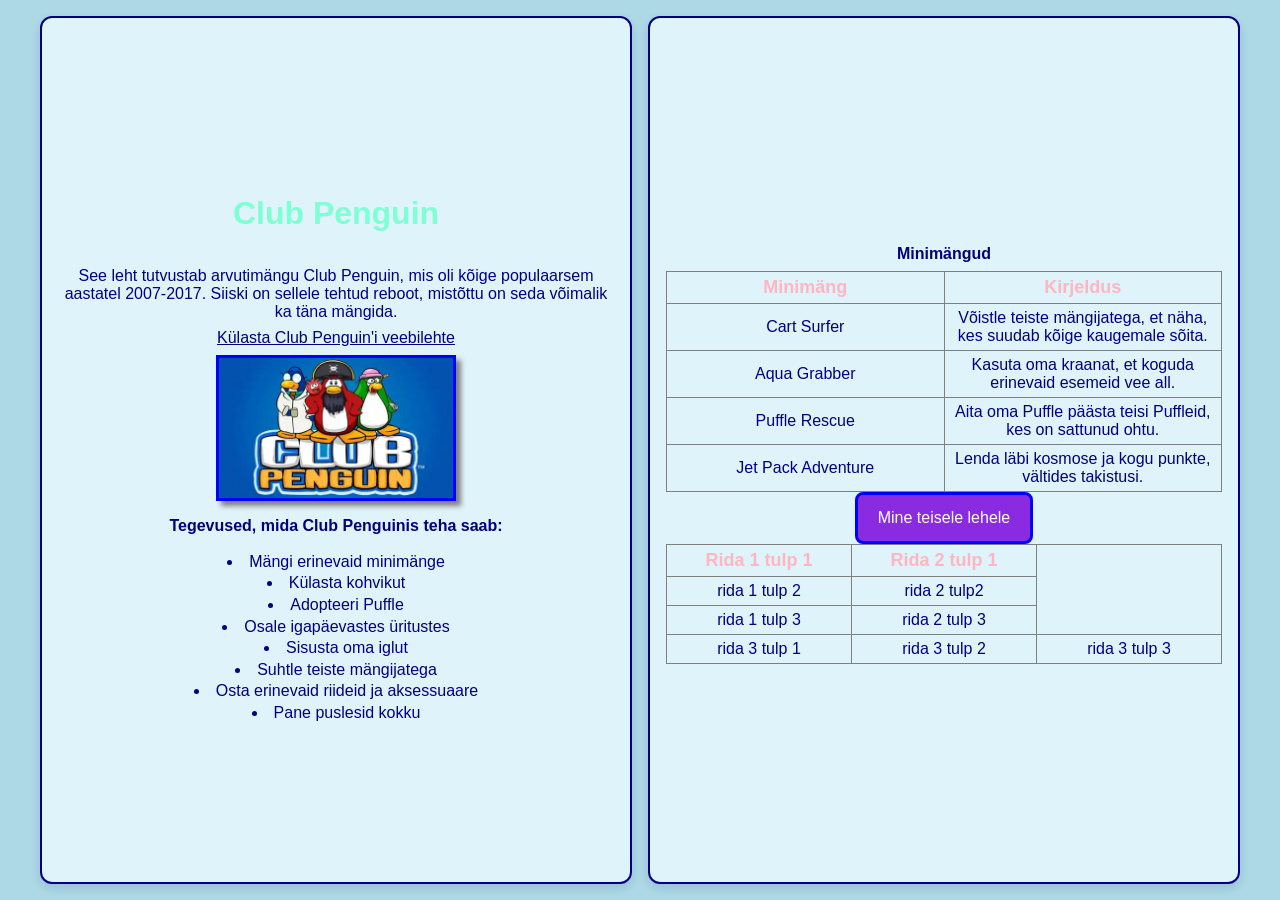
<file: index.html>
<!DOCTYPE html>
<!-- saved from url=(0077)https://moodle.ut.ee/pluginfile.php/1678919/mod_resource/content/4/index.html -->
<html><head><meta http-equiv="Content-Type" content="text/html; charset=UTF-8">
<title>Lehe päis</title>
<link rel="stylesheet" type="text/css" href="style.css">
<script type="text/javascript" data-name="TokenSigning" data-by="Web-eID extension" src="chrome-extension://gnmckgbandlkacikdndelhfghdejfido/token-signing-page-script.js"></script></head>
<body>

<main class="page-layout">
<section class="page-section">
<h1>Club Penguin</h1>
<p>See leht tutvustab arvutimängu Club Penguin, mis oli kõige populaarsem aastatel 2007-2017. Siiski on sellele tehtud reboot, mistõttu on seda võimalik ka täna mängida.</p>
<br>
<a href="https://cpjourney.net/news" target="_blank">Külasta Club Penguin'i veebilehte</a>
<br>
<img src="penguin.webp" alt="Club Penguin logo" width="400">
<h2>Tegevused, mida Club Penguinis teha saab: </h2>
<ul>
  <li>Mängi erinevaid minimänge</li>
  <li>Külasta kohvikut</li>
  <li>Adopteeri Puffle</li>
  <li>Osale igapäevastes üritustes</li>
  <li>Sisusta oma iglut</li>
  <li>Suhtle teiste mängijatega</li>
  <li>Osta erinevaid riideid ja aksessuaare</li>
  <li>Pane puslesid kokku</li>
</ul>
</section>

<section class="page-section">
<h2>Minimängud</h2>

<table border="1">
  <tr>
    <th>Minimäng</th>
    <th>Kirjeldus</th>
  </tr>
  <tr>
    <td>Cart Surfer</td>
    <td>Võistle teiste mängijatega, et näha, kes suudab kõige kaugemale sõita.</td>
  </tr>
  <tr>
    <td>Aqua Grabber</td>
    <td>Kasuta oma kraanat, et koguda erinevaid esemeid vee all.</td>
  </tr>
  <tr>
    <td>Puffle Rescue</td>
    <td>Aita oma Puffle päästa teisi Puffleid, kes on sattunud ohtu.</td>
  </tr>
  <tr>
    <td>Jet Pack Adventure</td>
    <td>Lenda läbi kosmose ja kogu punkte, vältides takistusi.</td>
  </tr>
  </table>
  <br>

  <button onclick="window.location.href='teineleht.html'" style="background-color: blueviolet; color: white; padding: 14px 20px; border: 3px solid blue; cursor: pointer; border-radius: 8px; font-family: 'Segoe UI', Tahoma, Geneva, Verdana, sans-serif, sans-serif; font-size: 16px;">Mine teisele lehele</button>

  <table border="1">
    <tr>
      <th>Rida 1 tulp 1</th>
      <th>Rida 2 tulp 1</th>
    </tr>
    <tr>
            <tr>
            <td>rida 1 tulp 2</td>
            <td>rida 2 tulp2</td>
            </tr>
            <tr>
            <td>rida 1 tulp 3</td>
            <td>rida 2 tulp 3</td>
            </tr>
    <tr>
        <td>rida 3 tulp 1</td>
        <td>rida 3 tulp 2</td>
        <td>rida 3 tulp 3</td>
    </tr>
    </tr>
  </table>
</section>
</main>
</body></html>
</file>
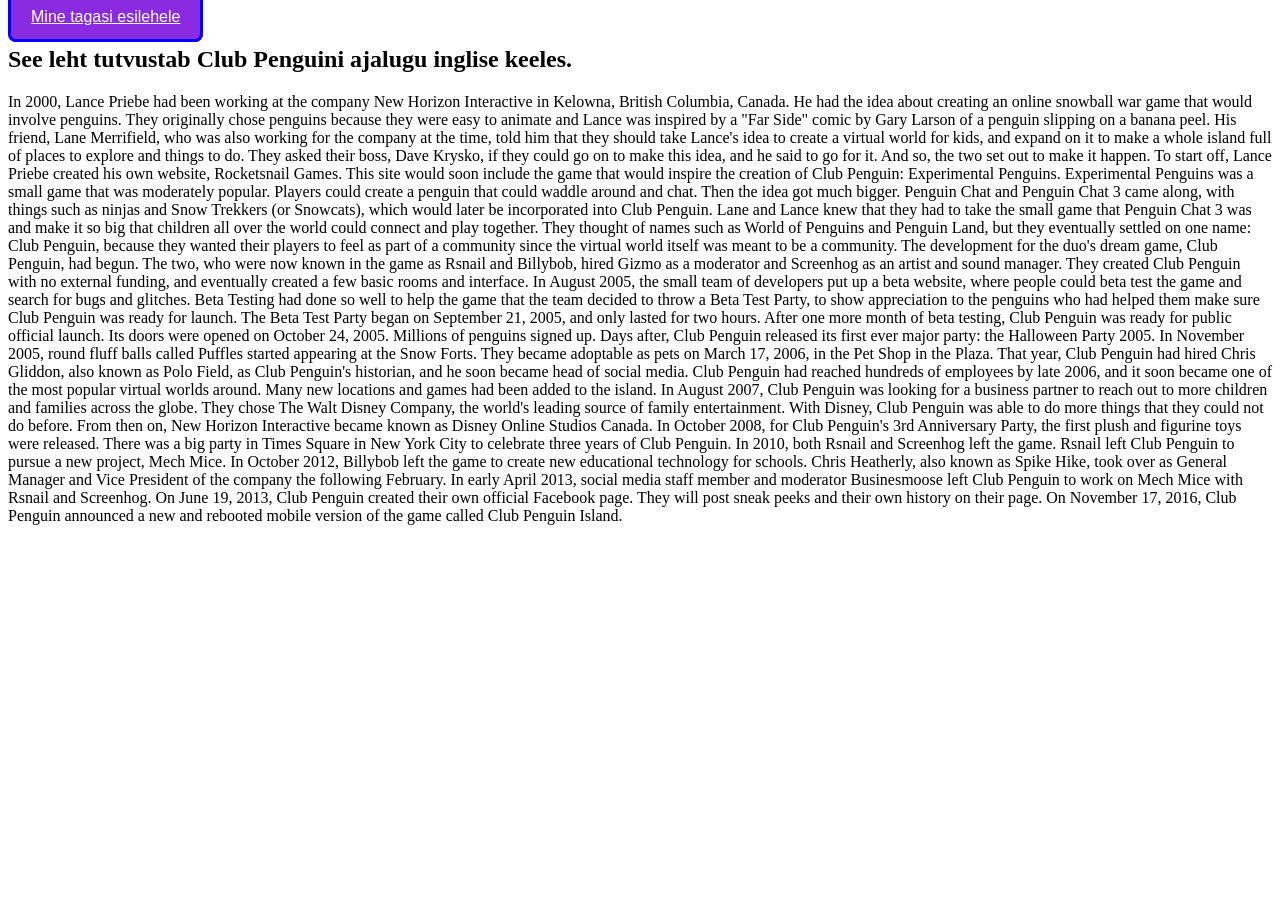
<file: teineleht.html>
<!DOCTYPE html>
<html><head><meta http-equiv="Content-Type" content="text/html; charset=UTF-8">
<title>Lehe päis</title>
<script type="text/javascript" data-name="TokenSigning" data-by="Web-eID extension" src="chrome-extension://gnmckgbandlkacikdndelhfghdejfido/token-signing-page-script.js"></script></head>
<body>
    <a href="index.html" style="background-color: blueviolet; color: white; padding: 14px 20px; border: 3px solid blue; cursor: pointer; border-radius: 8px; font-family: 'Segoe UI', Tahoma, Geneva, Verdana, sans-serif, sans-serif; font-size: 16px;">Mine tagasi esilehele</a>
    <h2>See leht tutvustab Club Penguini ajalugu inglise keeles.</h2>
    <p>In 2000, Lance Priebe had been working at the company New Horizon Interactive in Kelowna, British Columbia, Canada. He had the idea about creating an online snowball war game that would involve penguins. They originally chose penguins because they were easy to animate and Lance was inspired by a "Far Side" comic by Gary Larson of a penguin slipping on a banana peel. His friend, Lane Merrifield, who was also working for the company at the time, told him that they should take Lance's idea to create a virtual world for kids, and expand on it to make a whole island full of places to explore and things to do. They asked their boss, Dave Krysko, if they could go on to make this idea, and he said to go for it. And so, the two set out to make it happen. To start off, Lance Priebe created his own website, Rocketsnail Games. This site would soon include the game that would inspire the creation of Club Penguin: Experimental Penguins.

Experimental Penguins was a small game that was moderately popular. Players could create a penguin that could waddle around and chat. Then the idea got much bigger. Penguin Chat and Penguin Chat 3 came along, with things such as ninjas and Snow Trekkers (or Snowcats), which would later be incorporated into Club Penguin. Lane and Lance knew that they had to take the small game that Penguin Chat 3 was and make it so big that children all over the world could connect and play together. They thought of names such as World of Penguins and Penguin Land, but they eventually settled on one name: Club Penguin, because they wanted their players to feel as part of a community since the virtual world itself was meant to be a community.

The development for the duo's dream game, Club Penguin, had begun. The two, who were now known in the game as Rsnail and Billybob, hired Gizmo as a moderator and Screenhog as an artist and sound manager. They created Club Penguin with no external funding, and eventually created a few basic rooms and interface. In August 2005, the small team of developers put up a beta website, where people could beta test the game and search for bugs and glitches. Beta Testing had done so well to help the game that the team decided to throw a Beta Test Party, to show appreciation to the penguins who had helped them make sure Club Penguin was ready for launch. The Beta Test Party began on September 21, 2005, and only lasted for two hours. After one more month of beta testing, Club Penguin was ready for public official launch. Its doors were opened on October 24, 2005. Millions of penguins signed up. Days after, Club Penguin released its first ever major party: the Halloween Party 2005. In November 2005, round fluff balls called Puffles started appearing at the Snow Forts. They became adoptable as pets on March 17, 2006, in the Pet Shop in the Plaza. That year, Club Penguin had hired Chris Gliddon, also known as Polo Field, as Club Penguin's historian, and he soon became head of social media. Club Penguin had reached hundreds of employees by late 2006, and it soon became one of the most popular virtual worlds around. Many new locations and games had been added to the island. In August 2007, Club Penguin was looking for a business partner to reach out to more children and families across the globe. They chose The Walt Disney Company, the world's leading source of family entertainment. With Disney, Club Penguin was able to do more things that they could not do before. From then on, New Horizon Interactive became known as Disney Online Studios Canada. In October 2008, for Club Penguin's 3rd Anniversary Party, the first plush and figurine toys were released. There was a big party in Times Square in New York City to celebrate three years of Club Penguin.

In 2010, both Rsnail and Screenhog left the game. Rsnail left Club Penguin to pursue a new project, Mech Mice. In October 2012, Billybob left the game to create new educational technology for schools. Chris Heatherly, also known as Spike Hike, took over as General Manager and Vice President of the company the following February. In early April 2013, social media staff member and moderator Businesmoose left Club Penguin to work on Mech Mice with Rsnail and Screenhog. On June 19, 2013, Club Penguin created their own official Facebook page. They will post sneak peeks and their own history on their page.

On November 17, 2016, Club Penguin announced a new and rebooted mobile version of the game called Club Penguin Island.</p>
</body></html>
</file>
<file: style.css>
h1{
    font-size: xx-large;
    color: aquamarine;
    font-family: 'Gill Sans', 'Gill Sans MT', Calibri, 'Trebuchet MS', sans-serif;
}

*{
    box-sizing: border-box;
    font-size: medium;
    color: navy;
    font-family: Verdana, Geneva, Tahoma, sans-serif;
    text-align: center;
}

body{
    margin: 0;
    min-height: 100vh;
    padding: 16px;
    background-color: lightblue;
}

.page-layout{
    display: grid;
    grid-template-columns: repeat(2, minmax(0, 1fr));
    gap: 16px;
    max-width: 1200px;
    min-height: calc(100vh - 32px);
    margin: 0 auto;
}

.page-section{
    display: flex;
    flex-direction: column;
    justify-content: center;
    min-width: 0;
    padding: 16px;
    border: 2px solid navy;
    border-radius: 12px;
    background-color: #dff3fa;
    box-shadow: 0 4px 10px rgb(0 0 80 / 12%);
    transition: transform 250ms ease, box-shadow 250ms ease;
}

.page-section a{
    display: inline-block;
    transition: color 200ms ease, transform 200ms ease;
}

.page-section button{
    transition: transform 200ms ease, filter 200ms ease;
}

.page-section img{
    transition: transform 250ms ease, box-shadow 250ms ease;
}

.page-section a:focus-visible,
.page-section button:focus-visible{
    outline: 3px solid blueviolet;
    outline-offset: 4px;
}

@media (hover: hover){
    .page-section:hover{
        transform: translateY(-4px);
        box-shadow: 0 10px 20px rgb(0 0 80 / 20%);
    }

    .page-section a:hover{
        color: blueviolet;
        transform: translateY(-2px);
    }

    .page-section button:hover{
        transform: translateY(-2px) scale(1.03);
        filter: brightness(1.1);
    }

    .page-section img:hover{
        transform: scale(1.04) rotate(-1deg);
        box-shadow: 7px 8px 14px gray;
    }
}

@media (prefers-reduced-motion: reduce){
    .page-section,
    .page-section a,
    .page-section button,
    .page-section img{
        transition: none;
    }
}

.page-section h2,
.page-section p{
    margin: 8px 0;
}

.page-section ul{
    list-style-position: inside;
    margin: 8px 0;
    padding: 0;
    line-height: 1.35;
}

.page-section img{
    width: min(100%, 240px);
    max-height: 24vh;
    object-fit: contain;
    margin: 8px auto;
}

.page-section table{
    width: 100%;
    border-collapse: collapse;
    table-layout: fixed;
}

.page-section th,
.page-section td{
    padding: 5px;
    overflow-wrap: anywhere;
}

.page-section button{
    align-self: center;
    max-width: 100%;
}

.page-section br{
    display: none;
}

@media (max-width: 760px){
    body{
        padding: 12px;
    }

    .page-layout{
        grid-template-columns: 1fr;
        min-height: 0;
    }

    .page-section img{
        max-height: 220px;
    }
}

img{
    display: block;
    margin-left: auto;
    margin-right: auto;
    border: 3px solid blue;
    box-shadow: 5px 5px 5px gray;
}

th{
    font-size: large;
    color: lightpink;
    font-family: Verdana, Geneva, Tahoma, sans-serif;
    text-align: center;
}
</file>
